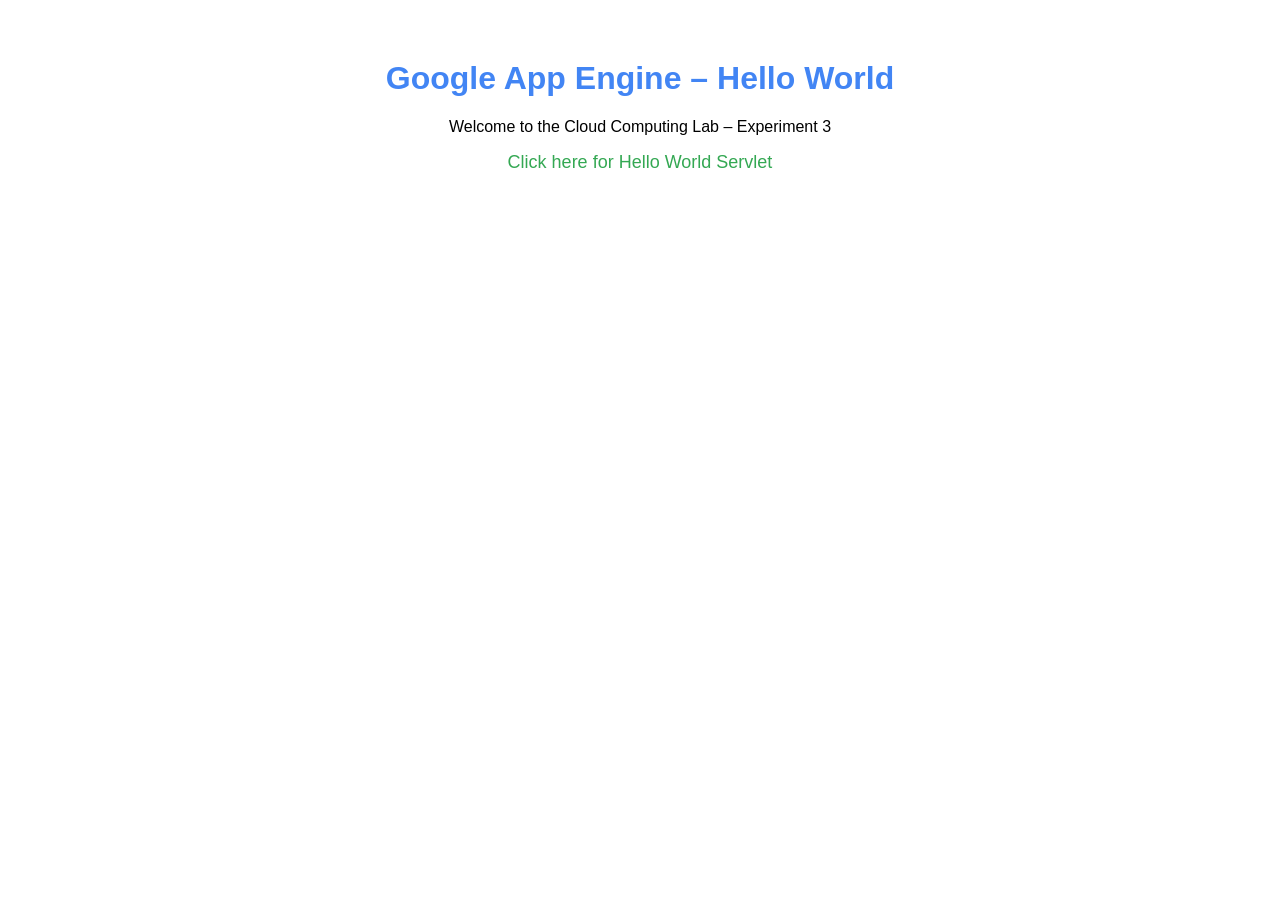
<file: Experiment 3/index.html>
<!DOCTYPE html>
<html>
<head>
    <title>Hello World - Google App Engine</title>
    <style>
        body { font-family: Arial, sans-serif; text-align: center; margin-top: 60px; }
        h1 { color: #4285F4; }
        a { color: #34A853; text-decoration: none; font-size: 18px; }
        a:hover { text-decoration: underline; }
    </style>
</head>
<body>
    <h1>Google App Engine – Hello World</h1>
    <p>Welcome to the Cloud Computing Lab – Experiment 3</p>
    <p><a href="/helloworld">Click here for Hello World Servlet</a></p>
</body>
</html>
</file>
